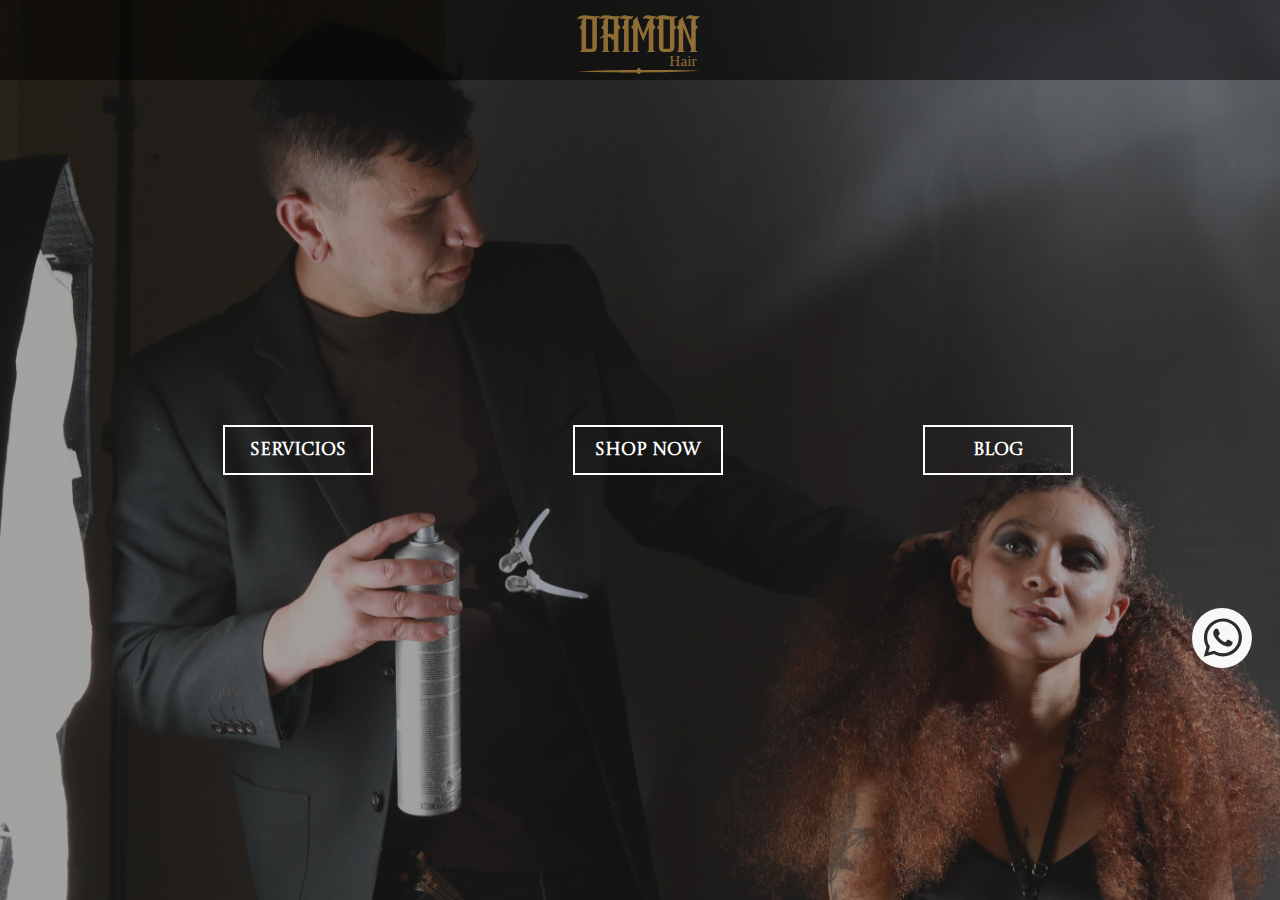
<file: index.html>
<!DOCTYPE html>
<html lang="es">
<head>
    <meta charset="UTF-8">
    <meta http-equiv="X-UA-Compatible" content="IE=edge">
    <meta name="viewport" content="width=device-width, initial-scale=1.0">
    <link rel="stylesheet" href="css/style.css">
    <link rel="shortcut icon" href="img/logo_dorado_five.svg" type="image/x-icon" >
    <title>daimon hair</title>
    <link href="https://fonts.googleapis.com/css2?family=Castoro+Titling&display=swap" rel="stylesheet">




</head>


<body 

style="background: url('img/fondo_web_inicio.svg') no-repeat center center fixed; background-size: auto; -moz-background-size: cover; -o-background-size: cover; background-size: cover;">

    <header>
        
           
            <img  src="img/logo_para_web .svg" alt="">           
                         
        
    </header>

    <div class="botones-index">

        <button class="boton">Servicios</button>
        <button class="boton">Shop now</button>
        <button class="boton">Blog</button>
    </div>
    <!-- Contenido de la página -->


    <footer>
       
       
        <div class="whatsaap">            
            <a href="https://wa.me/message/YDAEY3GGBYNUC1" target="_blank"><img src="img/whatsaap_daimon.svg" alt="logo de whatsaap"></a>
        </div>

        

    </footer>
</body>
</html>
</file>
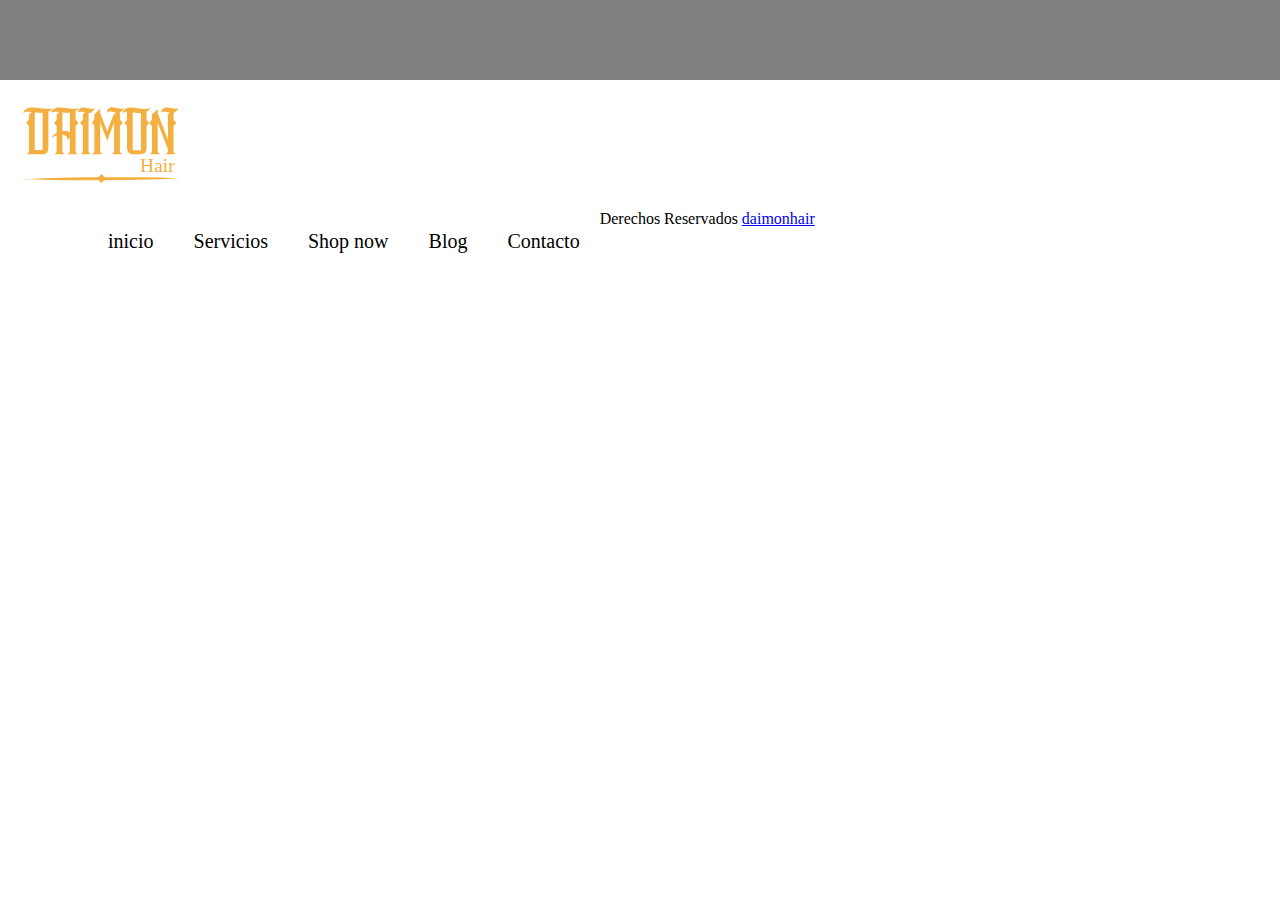
<file: servicios_daimon_hair.html>
<!DOCTYPE HTML>
<html lang="es">
<head>
    <meta charset=UTF-8>
    <meta http-equiv="x-ua-compatible" contenido="ie=edge">
    <meta name="viewport" content="width=divece-width, initial-scale=1.0">
    <link rel="stylesheet" href=css_inicio/style.css>
    <link rel="shortcut icon" href="img/five-icon.png">    
    <title>servicios daimon hair</title>

</head>

<body>
<header>

    <img src="img/logo_para_web .svg" alt="">

    <div>
        <menu id="menu">
            <ul>
                <li>inicio</li>
                <li>Servicios</li>
                <li>Shop now</li>
                <li>Blog</li>
                <li>Contacto</li>
            </ul>
        </menu>
    </div>
</header>


<footer>
    

        Derechos Reservados <a href="https://www.instagram.com/daimonhair/" target="_blank" rel="noopener noreferrer">daimonhair</a>
   


</footer>
</body>


</html>
</file>
<file: css/style.css>
header {
    width: 100%;
    height: 80px;
    background-color: black;
    opacity: 50%;
    display: flex;
    justify-content: center;
    align-items: center;
    position: absolute;
    top: 0;
    left: 0;
    right: 0;
   
    

    
}

header img {
    width: 150px;
    height: auto;
   

   
   
}

.botones-index{

    width: 100%;
    height: 200px;
    display: flex;
    justify-content: center;
    align-items: center;
    position: absolute;
    top: 50%;    
    transform: translateY(-50%);
    
    
}

.boton{

    width: 150px;
    height: 50px;
    background-color: transparent;
    border: 2px solid white;
    color:white;
    font-size: 18px;
    font-weight: bold;
    margin: 0 100px;
    cursor: pointer;
    font-family: 'Castoro Titling', cursive;
}


footer{

   
    height: 60px;
    width: 100%;
    position: relative;
    top: 600px;
    display: flex;
    justify-content: flex-end;

    
    

    

    
    

    


}


.whatsaap{

    width: 60px;
    height: 60px;
    margin-right: 20px;
    


   

    
    
}
</file>
